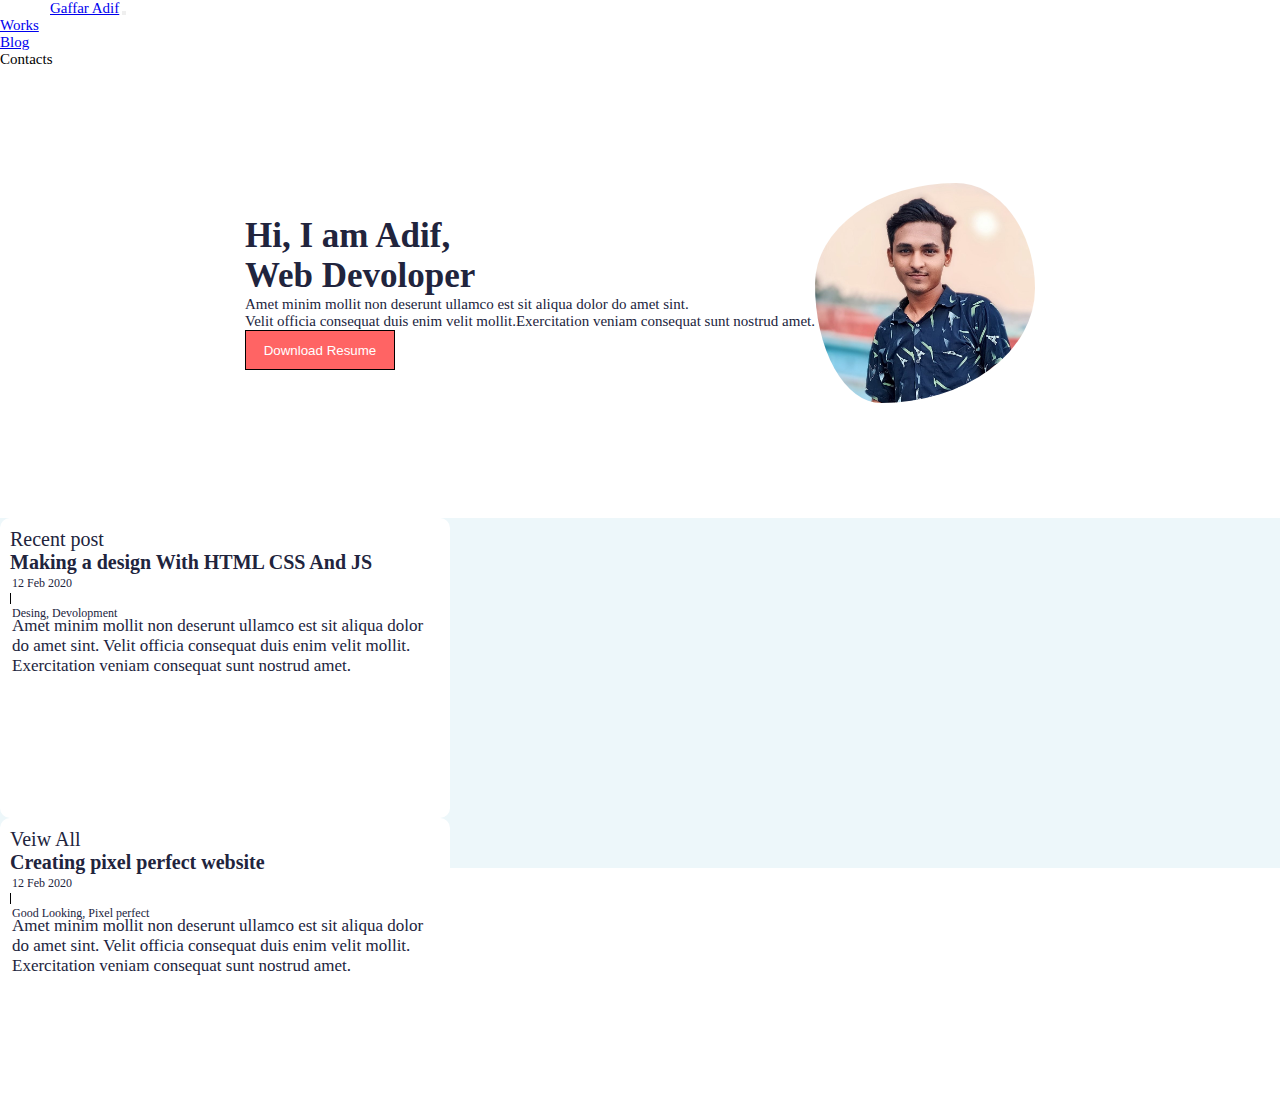
<file: index.html>
<!DOCTYPE html>
<html lang="en">
<head>
    <meta charset="UTF-8">
    <meta name="viewport" content="width=device-width, initial-scale=1.0">
    <title>Clone Site From Figme</title>



    <link href="https://cdn.jsdelivr.net/npm/bootstrap@5.3.1/dist/css/bootstrap.min.css" rel="stylesheet" integrity="sha384-4bw+/aepP/YC94hEpVNVgiZdgIC5+VKNBQNGCHeKRQN+PtmoHDEXuppvnDJzQIu9" crossorigin="anonymous">
    <link rel="stylesheet" href="css/style.css">
    <link rel="stylesheet" href="css/responsive.css">
</head>
<body>

<header>
    <div class="container">
<div class="header-section fixed-top">
    <nav class="navbar navbar-expand-lg ">
        <div class="container collapse--2">
          <a class="navbar-brand" href="#">Gaffar Adif</a>
          <button class="navbar-toggler" type="button" data-bs-toggle="collapse" data-bs-target="#navbarSupportedContent" aria-controls="navbarSupportedContent" aria-expanded="false" aria-label="Toggle navigation">
            <span class="navbar-toggler-icon"></span>
          </button>
          <div class="collapse navbar-collapse " id="navbarSupportedContent">
            <ul class="navbar-nav nav-s-c ms-auto mb-2 mb-lg-0 ">
              <li class="nav-item">
                <a class="nav-link" aria-current="page" href="#">Works</a>
              </li>
              <li class="nav-item">
                <a class="nav-link" href="#">Blog</a>
              </li>
         
              <li class="nav-item">
                <a class="nav-link ">Contacts</a>
              </li>
            </ul>
          </div>
        </div>
      </nav> 
</div>
</div>
</header>
<main>
<div class="container">
<section>
  <div class="for-adj"></div>
<div class="row home-content-s">
<div class="col-lg-7 home-c-text">
<h1 class="text-left">Hi, I am Adif, <br>
   Web Devoloper</h1>
    <p class="text-left">Amet minim mollit non deserunt ullamco est sit aliqua dolor do amet  sint. <br>  Velit officia consequat duis enim velit mollit.Exercitation veniam  consequat sunt nostrud amet.</p>

<button class="c-btn">Download Resume</button>
</div>
<div class="col-lg-5  pic-div-c">
  <img class="my-img" src="img/AirBrush_20230901185053.jpg" alt="">
</div>
</div>
</section>

<!-- 
  -----------------
  new section start here 
  -----------------
-->
<section class="home-u-content">

<div class="home-main-sec d-flex gap-3 justify-content-center align-items-center">

  <div class="home-d-main-div"  >
    <p class="h-d-hd-text">Recent post</p>
<h3>Making a design With HTML CSS And JS</h3>
<div class="d-flex h-d-mini justify-content-between">

  <p class="h-d-p-text">12 Feb 2020</p>
<span class="line"></span>
  <p class="h-d-p-text2">Desing, Devolopment</p>
</div>
<p class="h-d-p-text-p">Amet minim mollit non deserunt ullamco est sit aliqua dolor do amet sint. Velit officia consequat duis enim velit mollit. Exercitation veniam consequat sunt nostrud amet.</p>
  </div>
<!-- 2nd div  -->
  <div class="home-d-main-div"  >
<p class="text-end h-d-hd-text">Veiw All</p>
    <h3>Creating pixel perfect website</h3>
    <div class="d-flex h-d-mini justify-content-between">
  
      <p class="h-d-p-text">12 Feb 2020</p>
    <span class="line"></span>
      <p class="h-d-p-text2">Good Looking, Pixel perfect</p>
    </div>
    <p class="h-d-p-text-p">Amet minim mollit non deserunt ullamco est sit aliqua dolor do amet sint. Velit officia consequat duis enim velit mollit. Exercitation veniam consequat sunt nostrud amet.</p>

  </div>
</div>



</section>



</div>
</main>


    <script src="https://cdn.jsdelivr.net/npm/bootstrap@5.3.1/dist/js/bootstrap.bundle.min.js" integrity="sha384-HwwvtgBNo3bZJJLYd8oVXjrBZt8cqVSpeBNS5n7C8IVInixGAoxmnlMuBnhbgrkm" crossorigin="anonymous"></script>
</body>
</html>
</file>
<file: css/style.css>
*{
    margin:0;
    padding:0;
      box-sizing: border-box;
}

/* ----------------------
    reusesable code 
----------------------- */
html{
    font-size: 10px;
}

:root{
    --main-bg:#FFFFFF;
    --buttonbg-color:#FF6464;
    --ah-bg-color:#EDF7FA;
    --text-color:#21243D;
    --white:#FFFFFF;
    --black:#000000;
}

h1,h2,h3,p{color: var(--text-color);}


.c-btn{
    height: 4rem;
    width: 15rem;
    background-color: var(--buttonbg-color);
    border: .1rem solid var(--black);
    color: var(--white);
    color: var(--white);
    color: var(--white);
}
/* ----------------------
    reusesable code  End
----------------------- */
body{
    background-color: var(--main-bg);
}

/* ----------------------
    Header Codes
----------------------- */
.navbar-toggler{
    margin-right: 5rem;
}
.navbar-brand{
    margin-left: 5rem;
}
.header-section{
background-color: var(--main-bg
);
}
.navbar-brand{
font-size: 1.5rem;}
.nav-item{
    margin-right: 2rem;
}
.nav-link{
    font-size: 1.5rem;
}
/* ----------------------
    Header Code End
----------------------- */
/* ----------------------
    Home section Codes
----------------------- */


.home-section{
   
}
.home-content-s{
    height: 45rem;
    width: 100%;
    display: flex;
    justify-content: center;
     align-items: center;
}
.my-img {
    height: 22rem;
    border-radius: 64% 36% 70% 30% / 46% 48% 52% 54% ;
    position: relative;
transition: 1s;
    animation: my-pic-ani 5s infinite linear;
}
@keyframes my-pic-ani {
    0% {
        border-radius: 64% 36% 70% 30% / 46% 48% 52% 54% ;
    }
    50% {
        border-radius: 37% 63% 47% 53% / 60% 30% 70% 40% ;
    }
    100% {
        border-radius: 64% 36% 70% 30% / 46% 48% 52% 54% ;
    }
}
.pic-div-c{
    display: flex;
    justify-content: center;
     align-items: center;
}
.home-c-text{
    
}
.home-c-text h1{
    font-size: 3.5rem;
}
.home-c-text p{
    font-size: 1.5rem;
}
/* ----------------------
    Home section down Codes
----------------------- */
.home-main-sec{
    height: 35rem;
    background-color: var(--ah-bg-color);
}


.h-d-hd-text{
font-size: 2rem;}
.h-d-mini{
    height: 4rem;
    width: 25rem;
}

.h-d-p-text{
    font-size: 1.2rem;
    padding: .2rem;
}
.h-d-p-text2{
    font-size: 1.2rem;
    padding: .2rem;
}
.line{
    margin-top: .2rem;
    height: 2rem;
    width: .2rem;
    border-right: #000000 solid .3px;
}

.h-d-p-text-p{
    font-size: 1.7rem;
    padding: .2rem;
}

.home-d-main-div{
    height: 30rem;
    width: 45rem;
    background-color: var(--white);
    padding: 1rem;
    border-radius: 1rem;
}
.home-d-main-div h3{
  font-size: 2rem;
}
</file>
<file: css/responsive.css>
/* Extra Small (xs) */
@media (max-width: 575.98px) {
    html{
        font-size: 6px;
    }
    .home-content-s{
      margin-top: 5rem;
      flex-direction: column-reverse;
  }
.home-c-text{
  margin-top: 3rem;
  display: flex;
  justify-content: center;
   align-items: center;
   flex-direction: column;
}
.nav-s-c {margin-left: 5rem !important;}
.text-left{ text-align: center !important;}
.home-main-sec{
   height: 70rem;
  flex-direction: column;
}
.home-d-main-div{
margin: 2rem;
}
.my-img {
  height: 20rem;

}
.for-adj{height: 9rem;}


  }

  /* Small (sm) */
  @media (min-width: 576px) and (max-width: 767.98px) {
    html{
      font-size: 7px;
  }
  .home-content-s{
    flex-direction: column-reverse;
}
.home-c-text{
  margin-top: 3rem;
  display: flex;
  justify-content: center;
   align-items: center;
   flex-direction: column;
}
.nav-s-c {margin-left: 5rem !important;}
.text-left{ text-align: center !important;}
  }
  
  /* Medium (md) */
  @media (min-width: 768px) and (max-width: 991.98px) {
    html{
      font-size: 8px;
  }
  .home-content-s{
    flex-direction: column-reverse;
}
.home-c-text{
  margin-top: 3rem;
  display: flex;
  justify-content: center;
   align-items: center;
   flex-direction: column;
}
.nav-s-c {margin-left: 5rem !important;}
.text-left{ text-align: center !important;}
.for-adj{height: 15rem;}
  }
</file>
